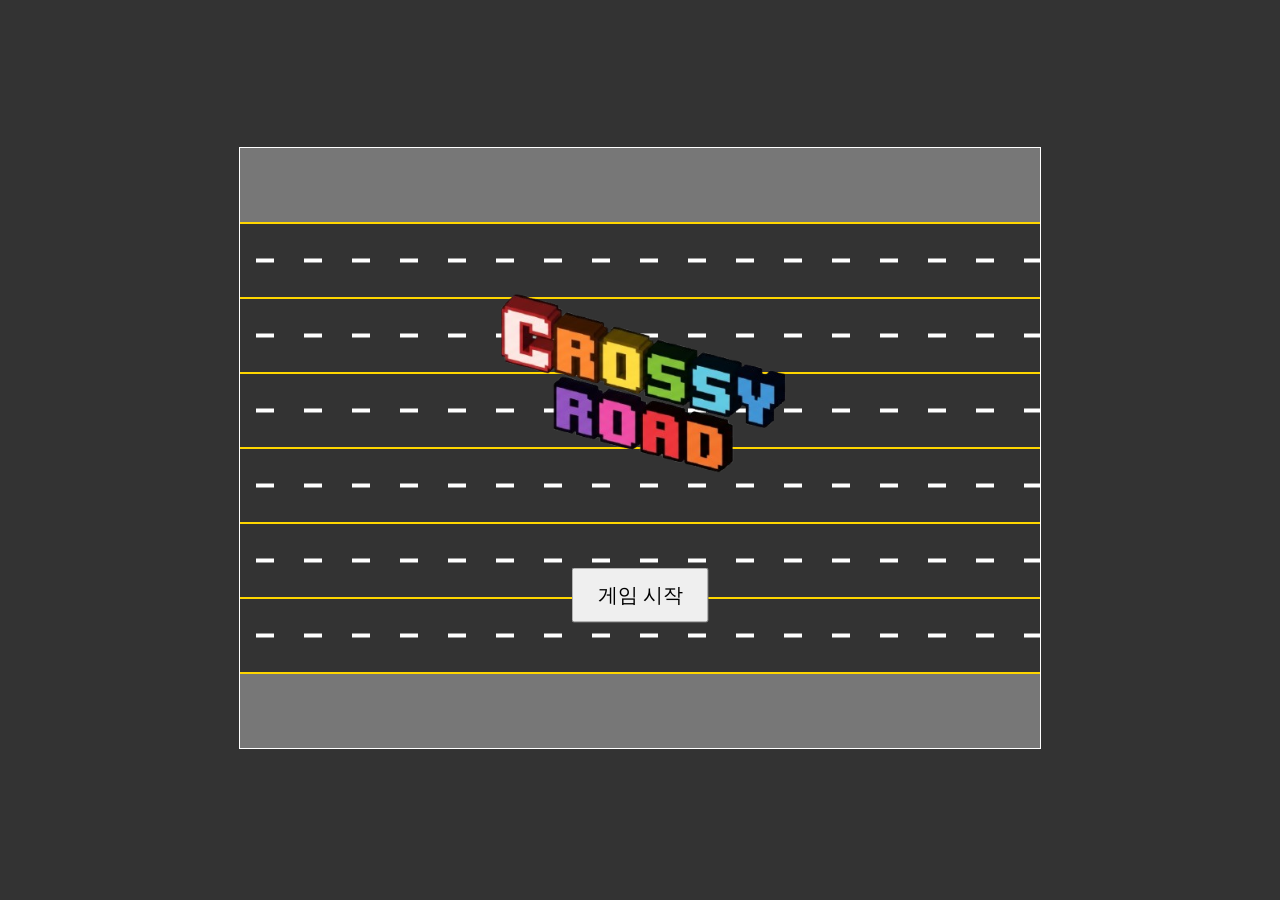
<file: index.html>
<!doctype html>
<html lang="ko">
  <head>
    <meta charset="utf-8">
    <meta name="viewport" content="width=device-width, initial-scale=1">
    <title>게임</title>
    <link rel="stylesheet" href="style.css">
    <script src="script.js" defer></script>
  </head>
  <body>
    <main>
      <section id="lobby-screen" class="screen">
        <canvas id="lobby" width="800" height="600"></canvas>
        <button id="start-btn" type="button">게임 시작</button>
      </section>
      <section id="game-screen" class="screen">
        <canvas id="game" width="800" height="600"></canvas>
      </section>
    </main>
  </body>
</html>
</file>
<file: style.css>
* {
  box-sizing: border-box;
}

body {
  min-height: 100vh;
  margin: 0;
  display: grid;
  place-items: center;
  background: #333;
}

canvas {
  border: 1px solid #fff;
  max-width: 100%;
  height: auto;
}

.screen {
  position: relative;
}

#game-screen {
  display: none;
}

#start-btn {
  position: absolute;
  top: 74%;
  left: 50%;
  transform: translate(-50%, -50%);
  padding: 12px 24px;
  font: inherit;
  font-size: 20px;
  cursor: pointer;
}
</file>
